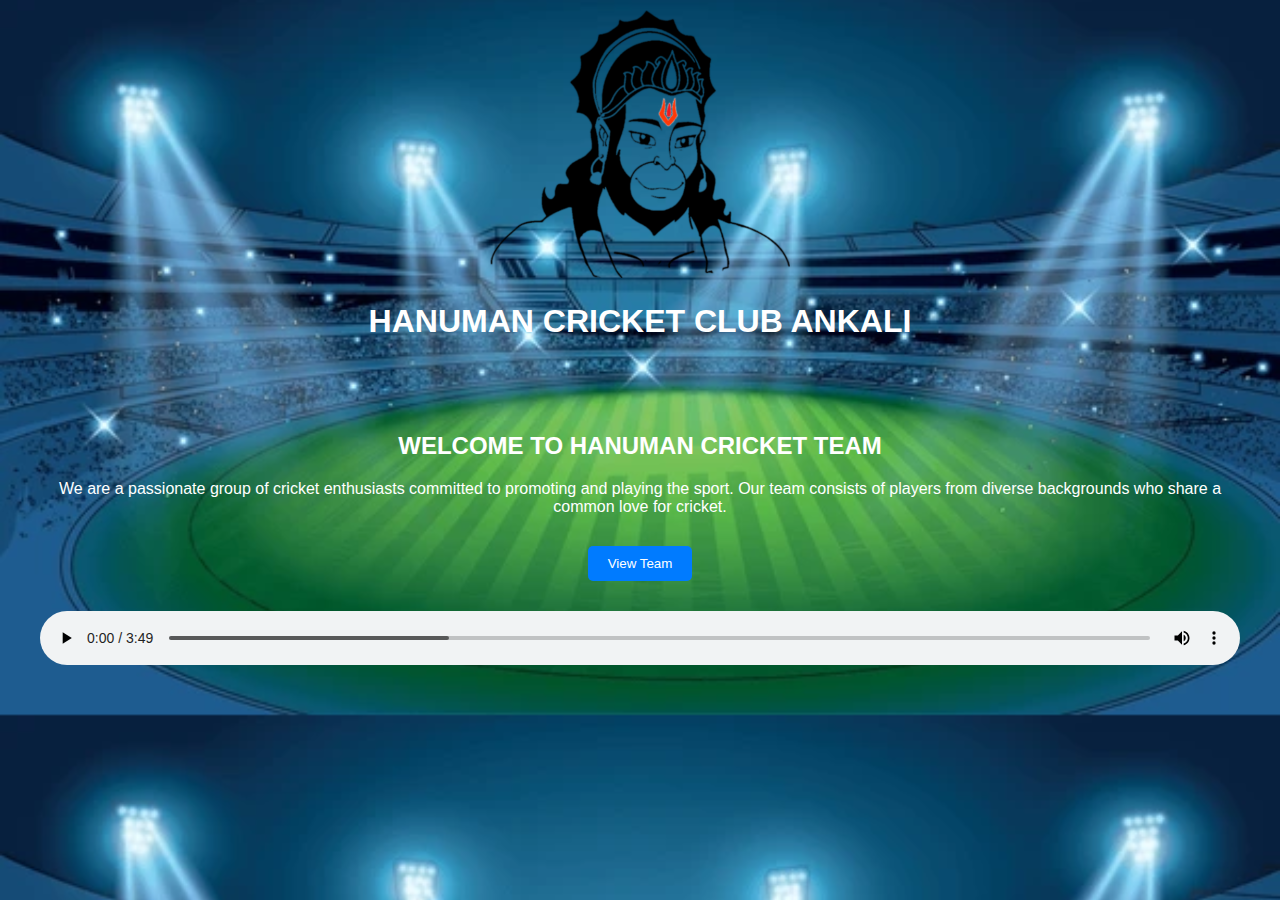
<file: cricket/index.html>
<!DOCTYPE html>
<html lang="en">
<head>
    <meta charset="UTF-8">
    <meta name="viewport" content="width=device-width, initial-scale=1.0">
    <title>Cricket Team Website - Home</title>
    <style>
        body {
            margin: 0;
            padding: 0;
            background-image: url('ground.jpg'); /* Replace 'ground.jpg' with your actual image path */
            background-size: cover;
            background-position: center;
            font-family: Arial, sans-serif; /* Optional: Adjust font-family as needed */
            color: #ffffff; /* Optional: Set text color to white for better contrast */
        }
        .header {
            background-color: rgba(0, 0, 0, 0); /* Semi-transparent black background for header */
            padding: 10px;
            text-align: center;
        }
        .header .container {
            max-width: 800px;
            margin: 0 auto;
        }
        .header .logo {
            max-width: 100%;
            height: auto;
        }
        .main-content {
            background-color: rgba(255, 255, 255, 0); /* Semi-transparent white background for main content */
            padding: 20px;
            margin: 20px;
            border-radius: 10px;
            text-align: center;
        }
        .main-content h2, .main-content p {
            margin-bottom: 20px;
        }
        .button-container {
            text-align: center;
            margin-top: 20px;
        }
        button {
            margin: 10px;
            padding: 10px 20px;
            background-color: #007bff;
            color: white;
            border: none;
            border-radius: 5px;
            cursor: pointer;
        }
        button:hover {
            background-color: #0056b3;
        }
        audio {
            margin-top: 20px;
            display: box;
            width: 100%;
        }
    </style>
</head>
<body>
    <div class="header">
        <div class="container">
            <img src="Hanuman-29-300x268.png" alt="Cricket Logo" class="logo">
            <h1>HANUMAN CRICKET CLUB ANKALI</h1>
        </div>
    </div>

    <div class="main-content">
        <section id="home">
            <div class="container">
                <h2>WELCOME TO HANUMAN CRICKET TEAM</h2>
                <p>We are a passionate group of cricket enthusiasts committed to promoting and playing the sport. Our team consists of players from diverse backgrounds who share a common love for cricket.</p>
            </div>
            <div class="button-container">
                <a href="index1.html"><button>View Team</button></a> <!-- Link to the team.html page -->
            </div>
        </section>

        <!-- Audio Control Section -->
        <audio controls>
            <source src="you-are-very-fortunate-if-you-find-this-video-manojawam-maruta-tulya-vegam-128-ytshorts.savetube.me.mp3" type="audio/mpeg"> <!-- Replace 'your-audio-file.mp3' with your actual audio file path -->
            Your browser does not support the audio element.
        </audio>
    </div>

</body>
</html>
</file>
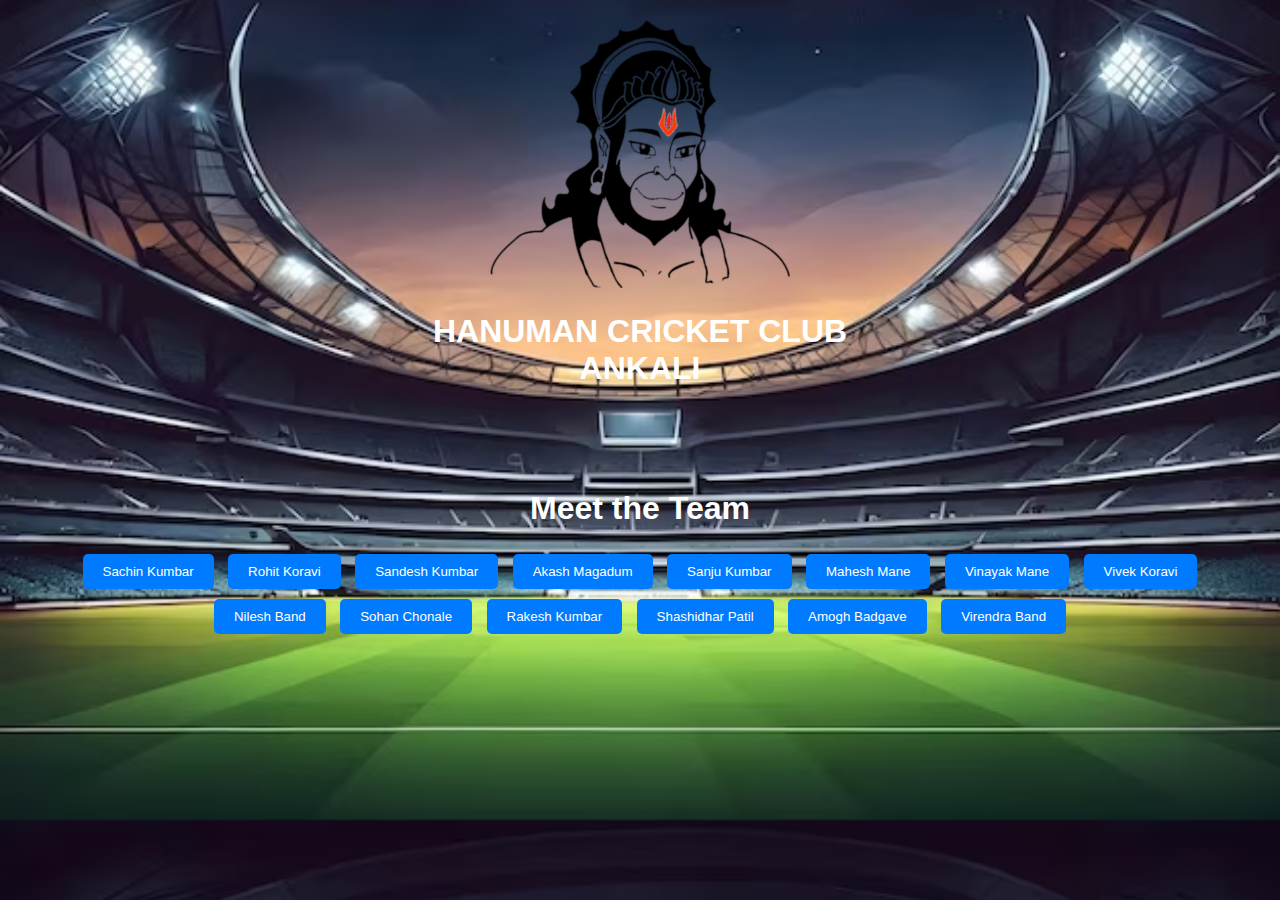
<file: cricket/index1.html>
<!DOCTYPE html>
<html lang="en">
<head>
    <meta charset="UTF-8">
    <meta name="viewport" content="width=device-width, initial-scale=1.0">
    <title>Cricket Team Website - Team</title>
    <style>
        body {
            margin: 0;
            padding: 0;
            background-image: url('ground1.jpg'); /* Replace 'background.jpg' with your image path */
            background-size: cover;
            background-position: center;
            font-family: Arial, sans-serif; /* Optional: Adjust font-family as needed */
            color: #ffffff; /* Optional: Set text color to dark for better contrast */
        }
        .header {
            background-color: #007bff00; /* Optional: Set header background color */
            color: white; /* Optional: Set header text color to white */
            padding: 20px;
            text-align: center;
        }
        .header .container {
            max-width: 500px;
            margin: 0 auto;
        }
        .header .logo {
            max-width: 100%;
            height: auto;
        }
        .main-content {
            padding: 20px;
            margin: 20px;
            border-radius: 10px;
            text-align: center;
            background-color: rgba(255, 255, 255, 0); /* Optional: Semi-transparent white background */
        }
        .player {
            display: none; /* Initially hide all players */
            margin-bottom: 20px;
            text-align: center; /* Adjust as needed */
            background-color: rgba(253, 253, 253, 0); /* Optional: Semi-transparent white background for players */
            padding: 25px;
            border-radius: 10px;
            box-shadow: 0 0 10px rgba(0, 0, 0, 0); /* Optional: Add box shadow for a subtle effect */
        }
        .player img {
            max-width: 20%;
            height: auto;
            border-radius: 20px;
        }
        .player-details {
            margin-top: 10px;
        }
        .player-button {
            margin: 5px;
            padding: 10px 20px;
            background-color: #007bff;
            color: white;
            border: none;
            border-radius: 5px;
            cursor: pointer;
        }
        .player-button:hover {
            background-color: #0056b3;
        }
    </style>
</head>
<body>

    <div class="header">
        <div class="container">
            <img src="Hanuman-29-300x268.png" alt="Cricket Logo" class="logo">
            <h1>HANUMAN CRICKET CLUB ANKALI</h1>
        </div>
    </div>

    <div class="main-content">
        <h1>Meet the Team</h1>
        <!-- Player Buttons -->
        <button class="player-button" onclick="togglePlayer('sachin')">Sachin Kumbar</button>
        <button class="player-button" onclick="togglePlayer('rohit')">Rohit Koravi</button>
        <button class="player-button" onclick="togglePlayer('sandesh')">Sandesh Kumbar</button>
        <button class="player-button" onclick="togglePlayer('akash')">Akash Magadum</button>
        <button class="player-button" onclick="togglePlayer('sanju')">Sanju Kumbar</button>
        <button class="player-button" onclick="togglePlayer('mahesh')">Mahesh Mane</button>
        <button class="player-button" onclick="togglePlayer('vinayak')">Vinayak Mane</button>
        <button class="player-button" onclick="togglePlayer('vivek')">Vivek Koravi</button>
        <button class="player-button" onclick="togglePlayer('nilesh')">Nilesh Band</button>
        <button class="player-button" onclick="togglePlayer('sohan')">Sohan Chonale</button>
        <button class="player-button" onclick="togglePlayer('rakesh')">Rakesh Kumbar</button>
        <button class="player-button" onclick="togglePlayer('shashidhar')">Shashidhar Patil</button>
        <button class="player-button" onclick="togglePlayer('amogh')">Amogh Badgave</button>
        <button class="player-button" onclick="togglePlayer('viru')">Virendra Band</button>
        
        <!-- Add more player buttons as needed -->

        <!-- Player Details -->
        <div class="player" id="sachin">
            <img src="sachin.jpg" alt="Sachin Kumbar">
            <div class="player-details">
                <h2>Sachin Kumbar</h2>
                <h3>Captain</h3>
                <p>Age: 25</p>
                <p>Mobile: 9902896081</p>
                <h3><p>Adhar.no: 5053 2755 3262</p></h3>
            </div>
        </div>
        <div class="player" id="rohit">
            <img src="rohit.jpg" alt="Rohit Koravi">
            <div class="player-details">
                <h2>Rohit Koravi</h2>
                <h3>Vice-Captain</h3>
                <p>Age: 21</p>
                <p>Mobile: 9845974384</p>
                <h3><p>Adhar.no: 4273 6557 4287</p></h3>
            </div>
        </div>
        <div class="player" id="sandesh">
            <img src="sandesh.jpeg" alt="Sandesh Kumbar">
            <div class="player-details">
                <h2>Sandesh Kumbar</h2>
                <h3>wicket-Keeper</h3>
                <p>Age: 24</p>
                <p>Mobile: 9964710373</p>
                <h3><p>Adhar.no: 3881 2285 2395</p></h3>
            </div>
        </div>
        <div class="player" id="akash">
            <img src="akash.jpeg" alt="Akash Magadum">
            <div class="player-details">
                <h2>Akash Magadum</h2>
                <h3>Batsman</h3>
                <p>Age: 18</p>
                <p>Mobile: 7619434078</p>
            </div>
        </div>
        <div class="player" id="sanju">
            <img src="sanju.jpeg" alt="Sanju Kumbar">
            <div class="player-details">
                <h2>Sanju Kumabr</h2>
                <h3>Batsman</h3>
                <p>Age: 27</p>
                <p>Mobile: 6364793872</p>
                <h3><p>Adhar.no: 7305 3301 3726</p></h3>
            </div>
        </div>
        <div class="player" id="mahesh">
            <img src="mahesh.jpeg" alt="Mahesh Mane">
            <div class="player-details">
                <h2>Mahesh Mane</h2>
                <h3>All-Rounder</h3>
                <p>Age: 23</p>
                <p>Mobile: 9591874148 </p>
                <h3><p>Adhar.no: 9854 7773 7994</p></h3>
            </div>
        </div>
        <div class="player" id="vinayak">
            <img src="vinayak.jpeg" alt="Vinayak Mane">
            <div class="player-details">
                <h2>Vinayak Mane</h2>
                <h3>Bowler</h3>
                <p>Age: 24</p>
                <p>Mobile: 911394543</p>
                <h3><p>Adhar.no: 5173 3474 8446</p></h3>
            </div>
        </div>
        <div class="player" id="vivek">
            <img src="vivek.jpeg" alt="Vivek Koravi">
            <div class="player-details">
                <h2>Vivek Koravi</h2>
                <h3>Batsman</h3>
                <p>Age: 19</p>
                <p>Mobile: 9112545108</p>
                <h3><p>Adhar.no: 8477 5940 4071</p></h3>
            </div>
        </div>
        <div class="player" id="nilesh">
            <img src="nilesh.jpeg" alt="Nilesh Band">
            <div class="player-details">
                <h2>Nilesh Band</h2>
                <h3>All-Rounder</h3>
                <p>Age: 20</p>
                <p>Mobile: 8549828751</p>
                <h3><p>Adhar.no: 4956 1580 6038</p></h3>
            </div>
        </div>
        <div class="player" id="sohan">
            <img src="sohan.jpeg" alt="Sohan Chonale">
            <div class="player-details">
                <h2>Sohan Chonale</h2>
                <h3>Batsman</h3>
                <p>Age: 24</p>
                <p>Mobile: 9901356194</p>
            </div>
        </div>
        <div class="player" id="rakesh">
            <img src="rakesh.jpeg" alt="Rakesh Kumbar">
            <div class="player-details">
                <h2>Rakesh Kumbar</h2>
                <h3>Fielder</h3>
                <p>Age: 19</p>
                <p>Mobile: 8296606747</p>
                <h3><p>Adhar.no: 8868 2578 5027</p></h3>
            </div>
        </div>
        <div class="player" id="shashidhar">
            <img src="shashi.jpeg" alt="Shashidhar Patil">
            <div class="player-details">
                <h2>Shashidhar Patil</h2>
                <h3>Fielder</h3>
                <p>Age: 19</p>
                <p>Mobile: 8105122405</p>
                <h3><p>Adhar.no: 2165 9700 3896</p></h3>
            </div>
        </div>
        <div class="player" id="amogh">
            <img src="amogh.jpeg" alt="Amogh Badgave">
            <div class="player-details">
                <h2>Amogh Badgave</h2>
                <h3>Batsman</h3>
                <p>Age: 19</p>
                <p>Mobile: 7411667036</p>
            </div>
        </div>
        <div class="player" id="viru">
            <img src="virendra.jpeg" alt="Virendra Band">
            <div class="player-details">
                <h2>Virendra Band</h2>
                <h3>Batsman</h3>
                <p>Age: 25</p>
                <p>Mobile: 6360144726</p>
                <h3><p>Adhar.no: 6262 9483 5103</p></h3>
            </div>
        </div>
        <!-- Add more players as needed -->
    </div>

    <script>
        function togglePlayer(playerId) {
            var player = document.getElementById(playerId);
            var allPlayers = document.querySelectorAll('.player');

            // Hide all players except the selected one
            allPlayers.forEach(function(item) {
                if (item.id === playerId) {
                    item.style.display = 'block';
                } else {
                    item.style.display = 'none';
                }
            });
        }
    </script>

</body>
</html>
</file>
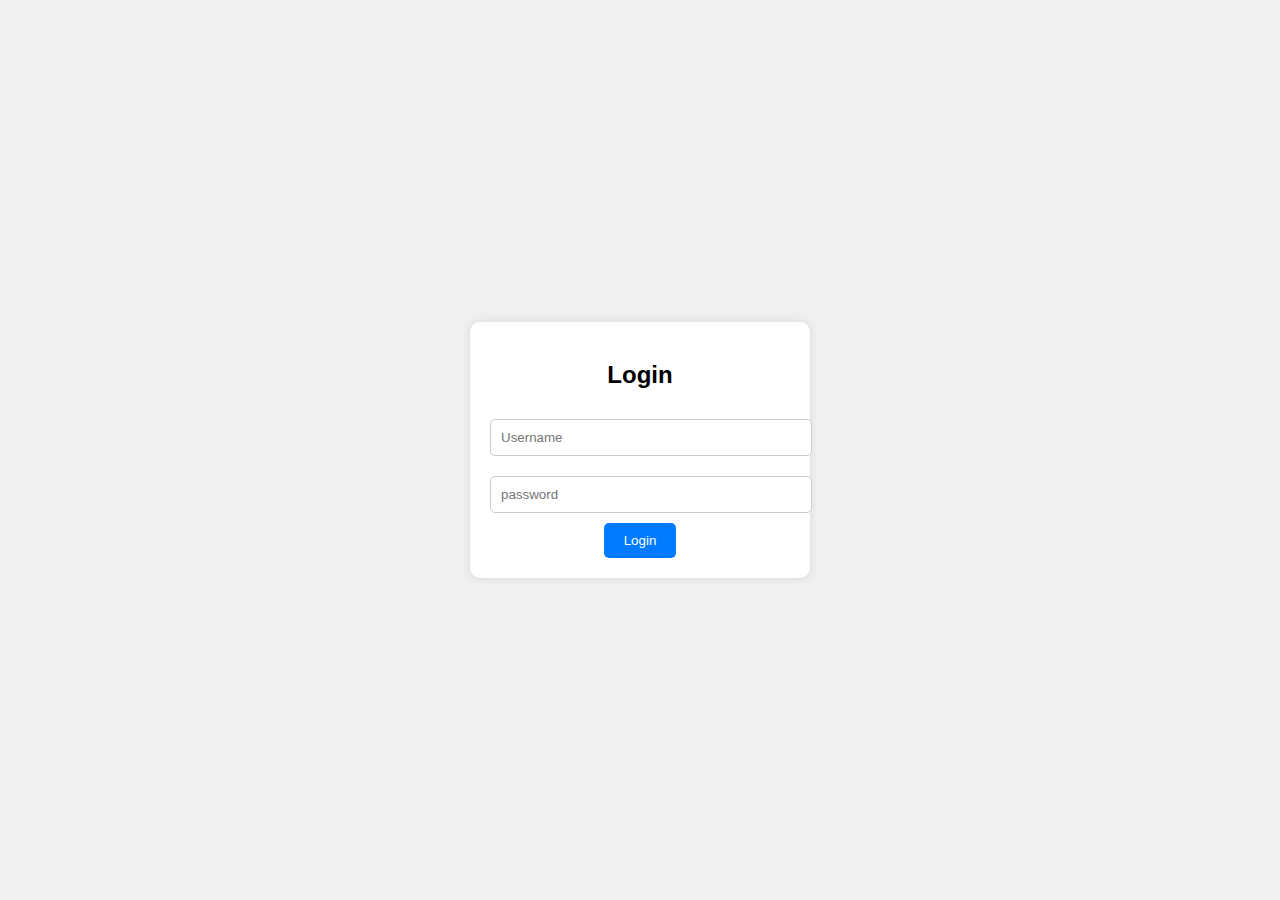
<file: cricket/login.html>
<!DOCTYPE html>
<html lang="en">
<head>
    <meta charset="UTF-8">
    <meta name="viewport" content="width=device-width, initial-scale=1.0">
    <title>Login</title>
    <style>
        body {
            display: flex;
            justify-content: center;
            align-items: center;
            height: 100vh;
            font-family: Arial, sans-serif;
            background-color: #f0f0f0;
            margin: 0;
        }
        .login-container {
            background-color: #fff;
            padding: 20px;
            border-radius: 10px;
            box-shadow: 0 0 10px rgba(0, 0, 0, 0.1);
            width: 300px;
            text-align: center;
        }
        .login-container h2 {
            margin-bottom: 20px;
        }
        .login-container input {
            width: 100%;
            padding: 10px;
            margin: 10px 0;
            border: 1px solid #ccc;
            border-radius: 5px;
        }
        .login-container button {
            padding: 10px 20px;
            background-color: #007bff;
            color: white;
            border: none;
            border-radius: 5px;
            cursor: pointer;
        }
        .login-container button:hover {
            background-color: #0056b3;
        }
    </style>
</head>
<body>
    <div class="login-container">
        <h2>Login</h2>
        <form action="index1.html" method="post">
            <input type="hanumancc" placeholder="Username" required>
            <input type="0000" placeholder="password" required>
            <button type="submit">Login</button>
        </form>
    </div>
</body>
</html>
</file>
